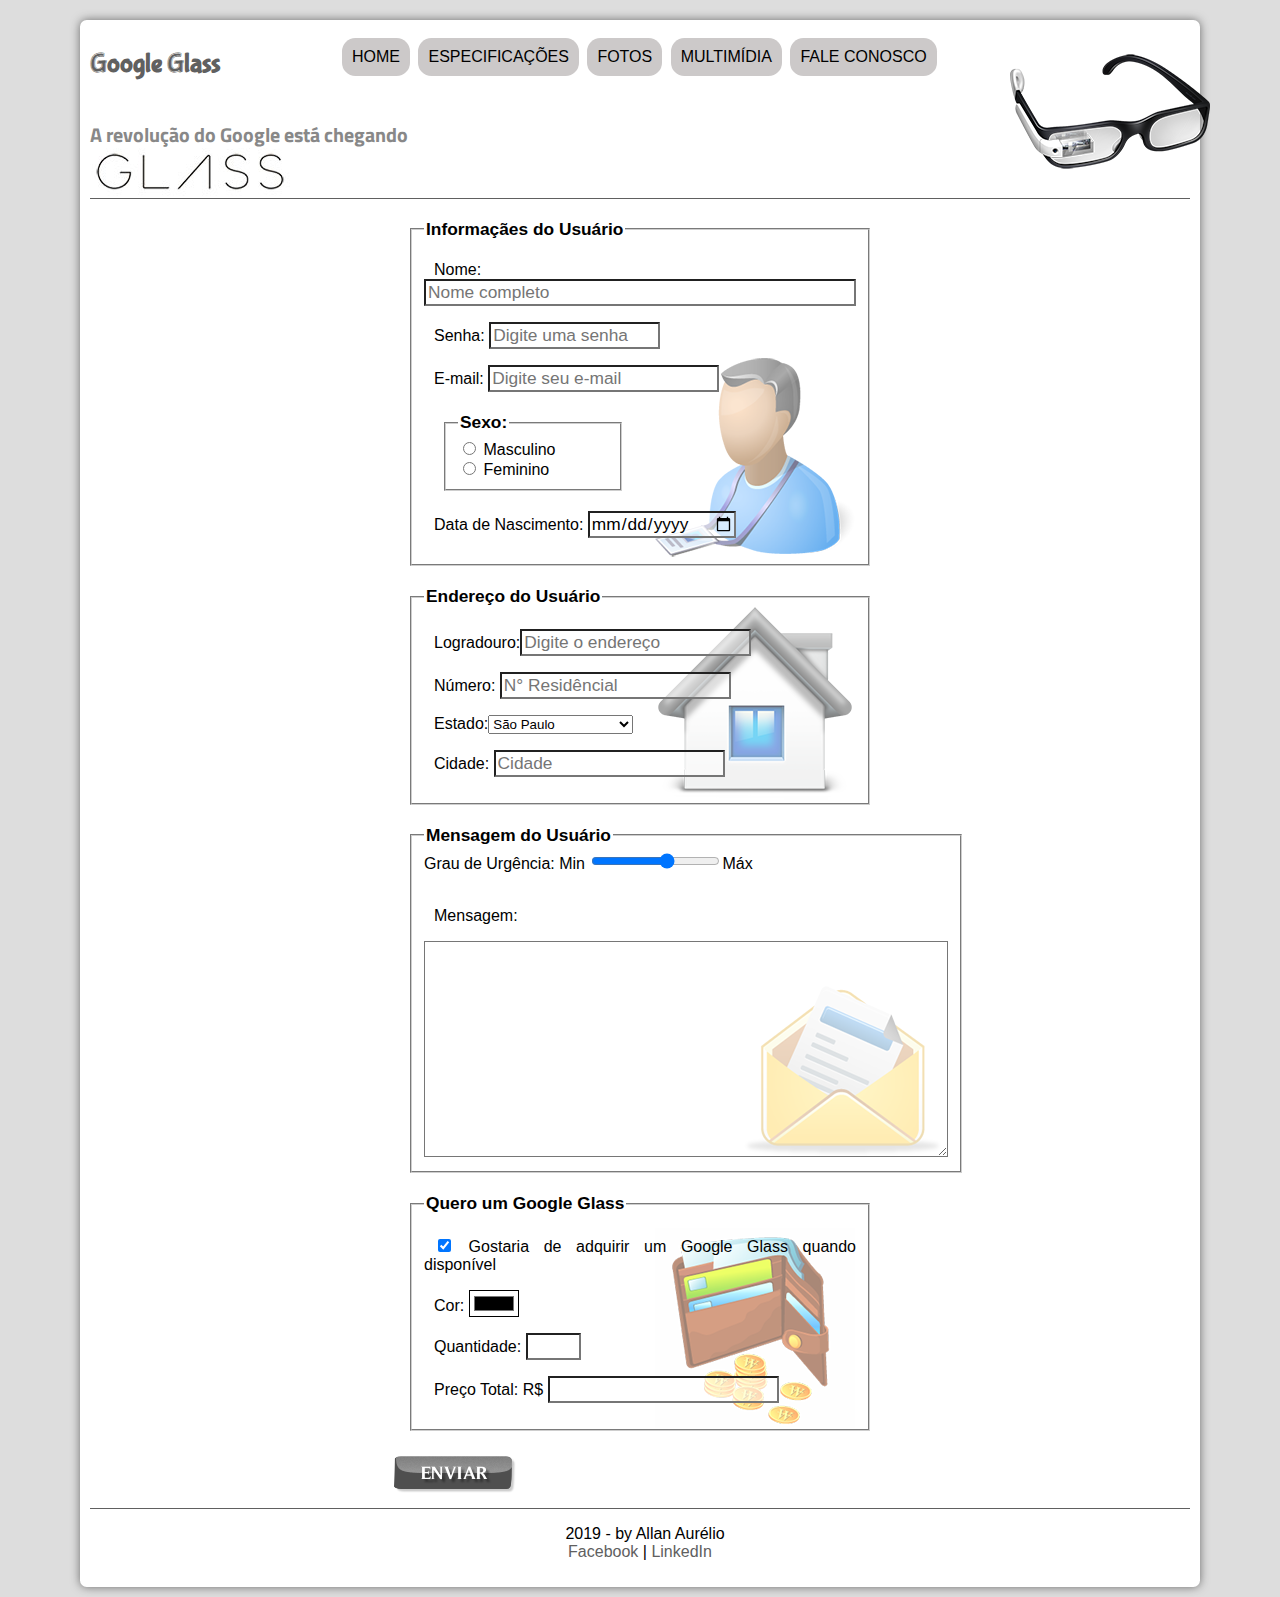
<file: curso-html5-pacote01/projeto-glass-html5/fale-conosco.html>
<!DOCTYPE html>
<html lang="pt-BR">
<head>
    <meta charset="UTF-8">
    <meta name="viewport" content="width=device-width, initial-scale=1.0">
    <meta http-equiv="X-UA-Compatible" content="ie=edge">
    <title>Tudo sobre Google Glass</title>
    <link rel="stylesheet" type="text/css" href="estilos.css" media="all" />
    <link rel="stylesheet" type="text/css" href="_css/form.css" media="all">
    <script>
        function calc_total(){
            var qtd = Number(document.getElementById('cQtd').value);
            tot = qtd * 1500;
            document.getElementById('cTot').value = tot;
        }

    </script>


</head>
<body>
    
 <div id = "interface"> 
        <header id ="cabecalho">
     <hgroup>  
<h1>Google Glass</h1>
<h2> A revolução do Google está chegando</h2></hgroup>

<img id="icone" src="_imagens/glass-oculos-preto-peq.png">
<nav id = "menu"> 
<h1>Menu Principal</h1>
<ul type="disc">
     <li onmouseover = "mudaFoto('_imagens/home.png')" onmouseout="mudaFoto('_imagens/contato.png')"><a href="index.html">Home</a></li>
     <li onmouseover ="mudaFoto('_imagens/especificacoes.png')" onmouseout="mudaFoto('_imagens/contato.png')"><a href="specs.html">Especificações</a></li> 
     <li onmouseover="mudaFoto('_imagens/fotos.png')" onmouseout="mudaFoto('_imagens/contato.png')"><a href="fotos.html">Fotos</a></li>
     <li onmouseover="mudaFoto('_imagens/multimidia.png')" onmouseout="mudaFoto('_imagens/contato.png')"><a href="multimidia.html">Multimídia</a></li>
     <li onmouseover="mudaFoto('_imagens/contato.png')"onmouseout="mudaFoto('_imagens/contato.png')"><a href="fale-conosco.html">Fale conosco</a></li>
</ul>
</nav>
</header>

 <form method="post" id="fcontato" action="mailto:allan.aurelio@hotmail.com" oninput="calc_total();"> 
    <fieldset id="usuario">
   <legend>  Informaçães do Usuário</legend>
   <p> Nome:<input type="text" id="cNome" name="nNome" size="40" maxlength="50" placeholder="Nome completo"> </p>
   <p> Senha: <input type="password" id="cSenha" name="tSenha" size="14" maxlength="8" placeholder="Digite uma senha"> </p>
   <p> E-mail: <input type="email" id="cMail" name="tMail" size="20" maxlength="40" placeholder="Digite seu e-mail"> </p>
<fieldset id="sexo"> <legend> Sexo:</legend>
        <input type="radio" name="tMas" id="cMas"> <label for="cMas"> Masculino</label> <br/>
      <input type="radio" name="tMas" id="cFem"> <label for="cFem">Feminino</label>  </fieldset>  
        <p>Data de Nascimento: <input type="date" name="tNasc" id="cNasc"> </p>
</fieldset>
<fieldset id="endereco">
        <legend>Endereço do Usuário </legend>
    
    <p>Logradouro:<input type="text" id="cLog" name="tLog" size="20" maxlength="40" placeholder="Digite o endereço"> </p>
    <p>Número: <input type="number" id="cNum" name="tNum" size="6" maxlength="10" placeholder="N° Residêncial"> </p>
    <p>Estado:<select name="estados-brasil">
            <option value="AC">Acre</option>
            <option value="AL">Alagoas</option>
            <option value="AP">Amapá</option>
            <option value="AM">Amazonas</option>
            <option value="BA">Bahia</option>
            <option value="CE">Ceará</option>
            <option value="DF">Distrito Federal</option>
            <option value="ES">Espírito Santo</option>
            <option value="GO">Goiás</option>
            <option value="MA">Maranhão</option>
            <option value="MT">Mato Grosso</option>
            <option value="MS">Mato Grosso do Sul</option>
            <option value="MG">Minas Gerais</option>
            <option value="PA">Pará</option>
            <option value="PB">Paraíba</option>
            <option value="PR">Paraná</option>
            <option value="PE">Pernambuco</option>
            <option value="PI">Piauí</option>
            <option value="RJ">Rio de Janeiro</option>
            <option value="RN">Rio Grande do Norte</option>
            <option value="RS">Rio Grande do Sul</option>
            <option value="RO">Rondônia</option>
            <option value="RR">Roraima</option>
            <option value="SC">Santa Catarina</option>
            <option selected value="SP">São Paulo</option>
            <option value="SE">Sergipe</option>
            <option value="TO">Tocantins</option>
        </select> </p>
    <p>Cidade: <input type="text" id="cCid" name="tCid" size="20" maxlength="20" placeholder="Cidade"></p>
</fieldset>
    <fieldset id="mensagem">
            <legend>Mensagem do Usuário </legend>
    Grau de Urgência: Min <input type="range" id="cUrg" name="cUrg" min="0" max="10" step="2">Máx<br/> <br/>
    <p>Mensagem:</p>
    <textarea name="tMsg" id="cMsg" cols="50" rows="10"></textarea>
</fieldset>
    <fieldset id="pedido">
            <legend>Quero um Google Glass </legend>
            
   <p><input type="checkbox" id="cPed" name="tPed" checked><label for="cPed"> Gostaria de adquirir um Google Glass quando disponível</label></p> 
   <p>Cor: <input type="color" id="cCor" name="tColor"></p>  
   <p> Quantidade: <input type="number" name="tQtd" id="cQtd" min="0" max="5"> </p> 
   <p>Preço Total: R$ <input type="text" name="tTot" id="cTot" readonly></p>  
</fieldset>

<input type="image" name="tBot" id="cBot" src="_imagens/botao-enviar.png" >
</form>
<footer id="rodape"> <p>2019 - by Allan Aurélio </br>
    <a href="https://www.facebook.com/AllanAurelio66" target="_blank">Facebook </a>| <a href="https://www.linkedin.com/in/allan-aurélio-sousa-barbosa-73228189/" target="_blank">LinkedIn</a></p> </footer>
    </div>
    <script src ="javaglass.js">
        
    </script>
    </body>
    </html>
</file>
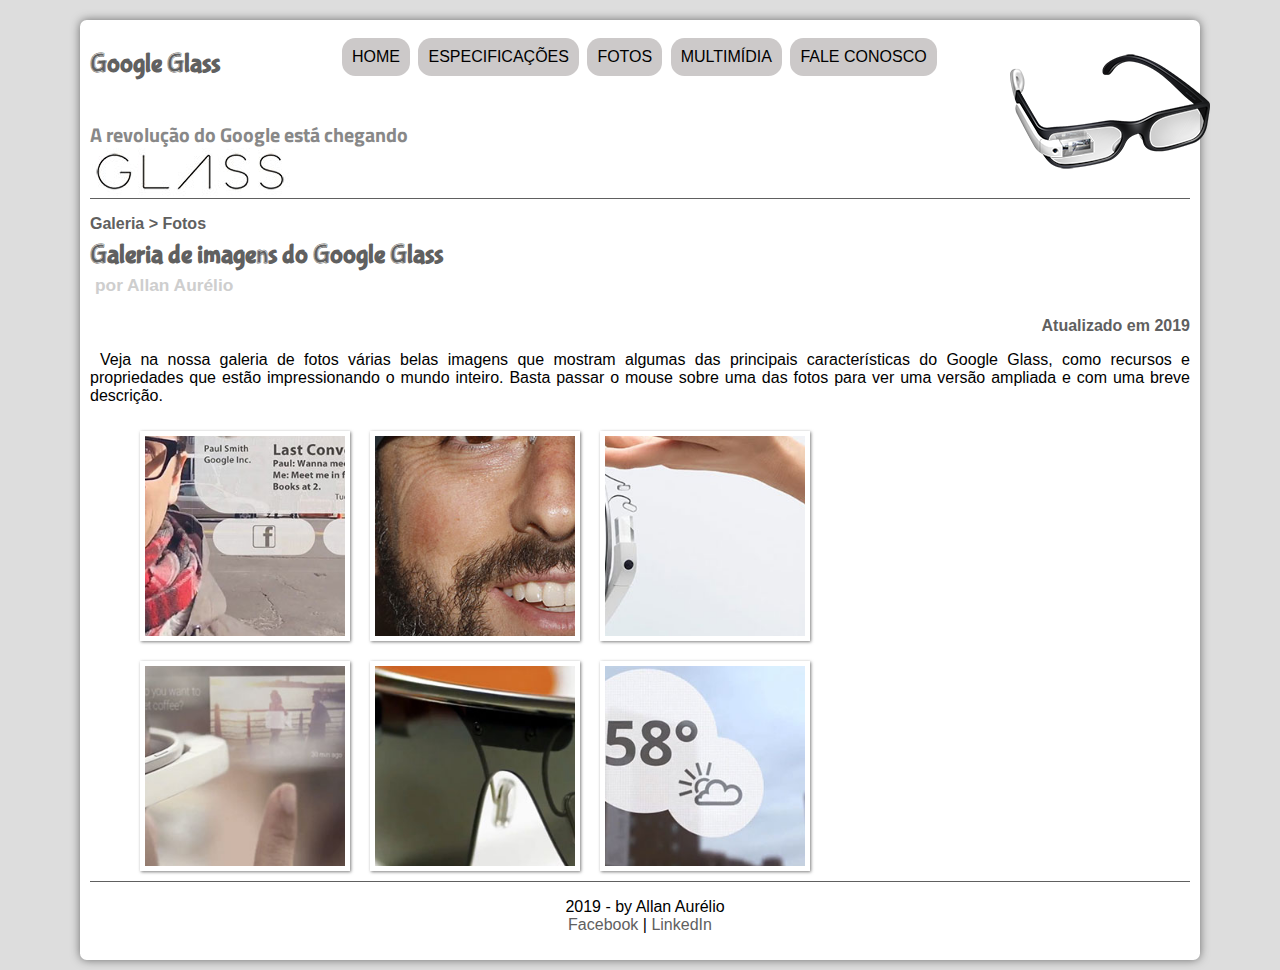
<file: curso-html5-pacote01/projeto-glass-html5/fotos.html>
<!DOCTYPE html>
<html lang="pt-BR">
<head>
    <meta charset="UTF-8">
    <meta name="viewport" content="width=device-width, initial-scale=1.0">
    <meta http-equiv="X-UA-Compatible" content="ie=edge">
    <title>Tudo sobre Google Glass</title>
    <link rel="stylesheet" type="text/css" href="estilos.css" media="all" />
    <link rel="stylesheet"  type= "text/css" href="_css/fotos.css" media="all">

</head>
<body>
    
 <div id = "interface"> 
        <header id ="cabecalho">
     <hgroup>  
<h1>Google Glass</h1>
<h2> A revolução do Google está chegando</h2></hgroup>

<img id="icone" src="_imagens/glass-oculos-preto-peq.png">
<nav id = "menu"> 
<h1>Menu Principal</h1>
<ul type="disc">
     <li onmouseover = "mudaFoto('_imagens/home.png')" onmouseout="mudaFoto('_imagens/fotos.png')"><a href="index.html">Home</a></li>
     <li onmouseover ="mudaFoto('_imagens/especificacoes.png')" onmouseout="mudaFoto('_imagens/fotos.png')"><a href="specs.html">Especificações</a></li> 
     <li onmouseover="mudaFoto('_imagens/fotos.png')" onmouseout="mudaFoto('_imagens/fotos.png')"><a href="fotos.html">Fotos</a></li>
     <li onmouseover="mudaFoto('_imagens/multimidia.png')" onmouseout="mudaFoto('_imagens/fotos.png')"><a href="multimidia.html">Multimídia</a></li>
     <li onmouseover="mudaFoto('_imagens/contato.png')"onmouseout="mudaFoto('_imagens/fotos.png')"><a href="fale-conosco.html">Fale conosco</a></li>
</ul>
</nav>
</header>
<section id="corpofull">
    <article id="artigo">
            <header id ="cabecalho2">
    <hgroup>
    <h3>Galeria > Fotos</h3>
    <h1>Galeria de imagens do Google Glass</h1>
    <h2>por Allan Aurélio</h2>
    <h3 class="direita">Atualizado em 2019</h3>
    </hgroup>
    </header>

<p>Veja na nossa galeria de fotos várias belas imagens que mostram algumas das principais características do Google Glass, como recursos e propriedades que estão impressionando o mundo inteiro. Basta passar o mouse sobre uma das fotos para ver uma versão ampliada e com uma breve descrição.</p>

<ul id="albumfoto">
<li id="foto01"><span> Agenda e lembretes</span></li>
<li id="foto02"><span>Sergey Brin usando o Glass</span></li>
<li id="foto03"><span>Leve e compacto</span></li>
<li id="foto04"><span> Sensação de uma tela de 50"</span></li>
<li id="foto05"><span>Vários tipos de lente</span></li>
<li id="foto06"><span>Informações importantes</span></li></ul>

<footer id="rodape"> <p>2019 - by Allan Aurélio </br>
    <a href="https://www.facebook.com/AllanAurelio66" target="_blank">Facebook </a>| <a href="https://www.linkedin.com/in/allan-aurélio-sousa-barbosa-73228189/" target="_blank">LinkedIn</a></p> </footer>
    </div>
    <script src ="javaglass.js">
        
    </script>
    </body>
    </html>
</file>
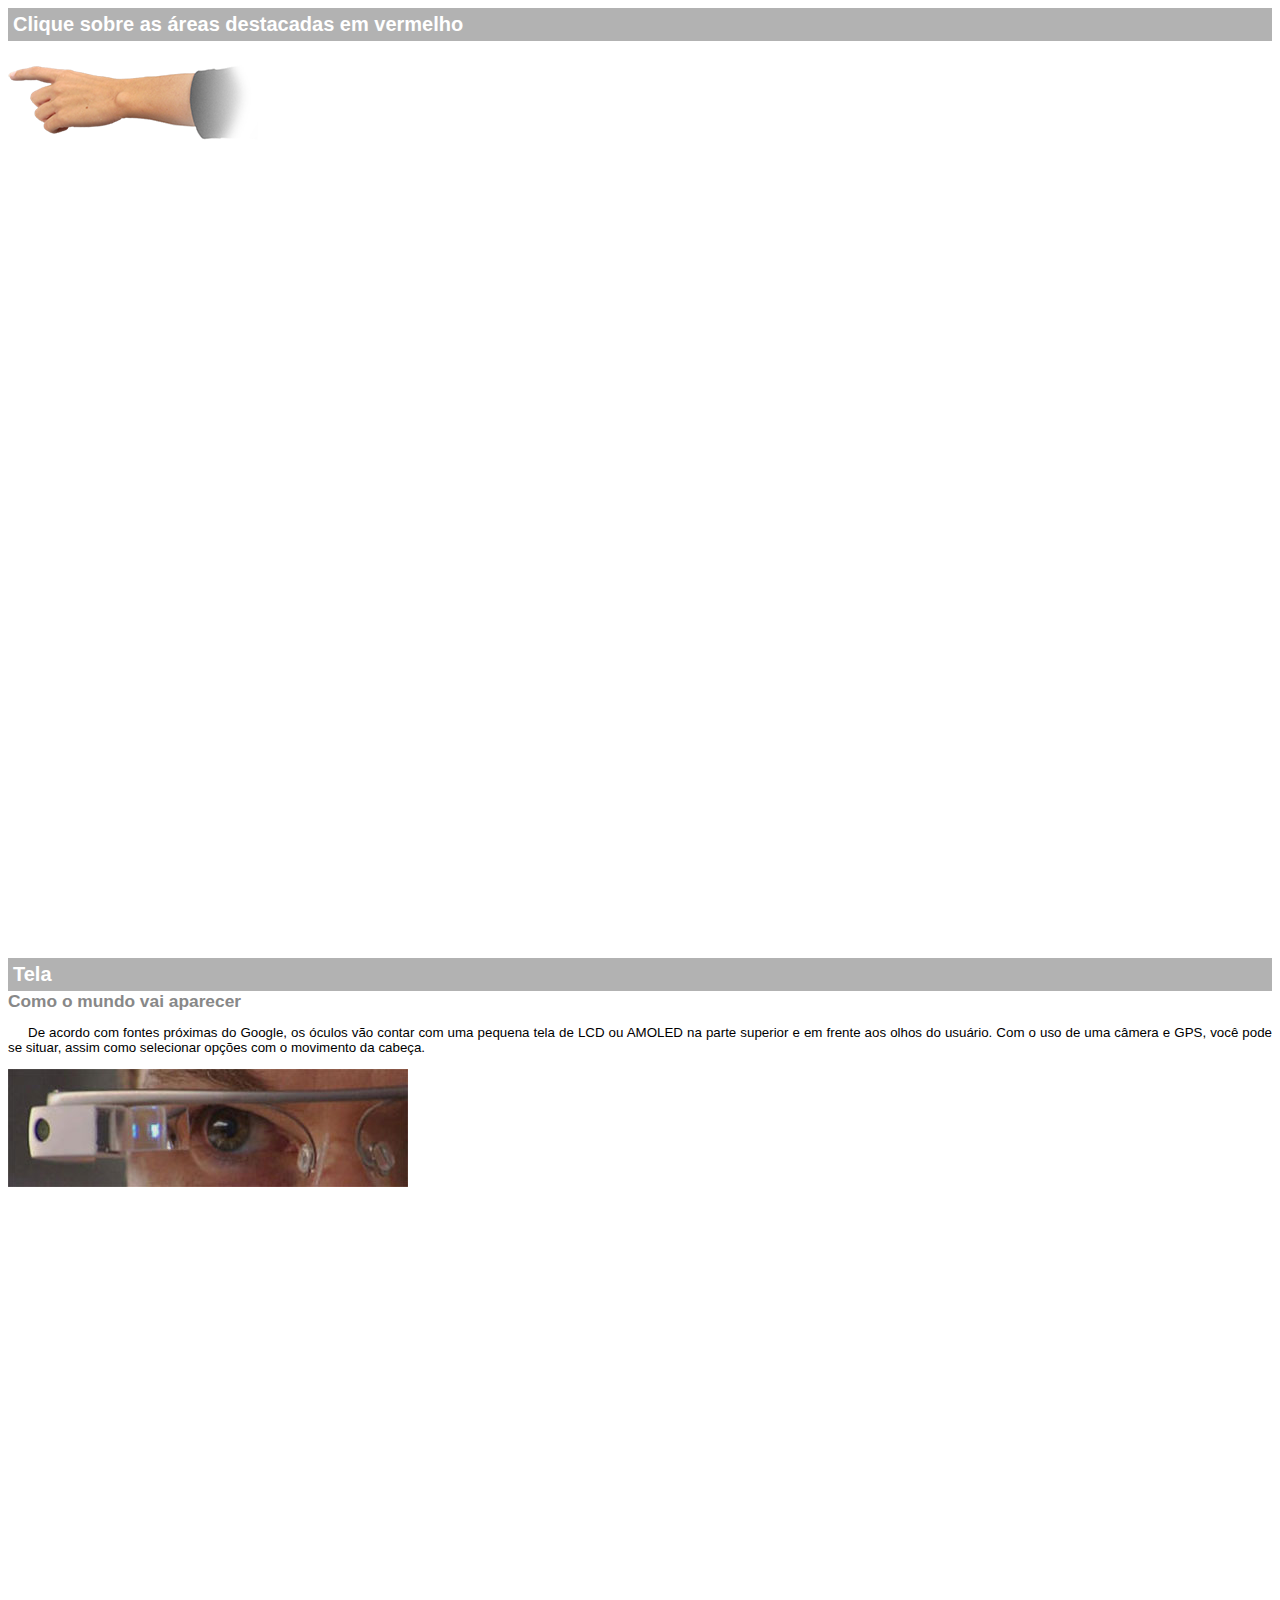
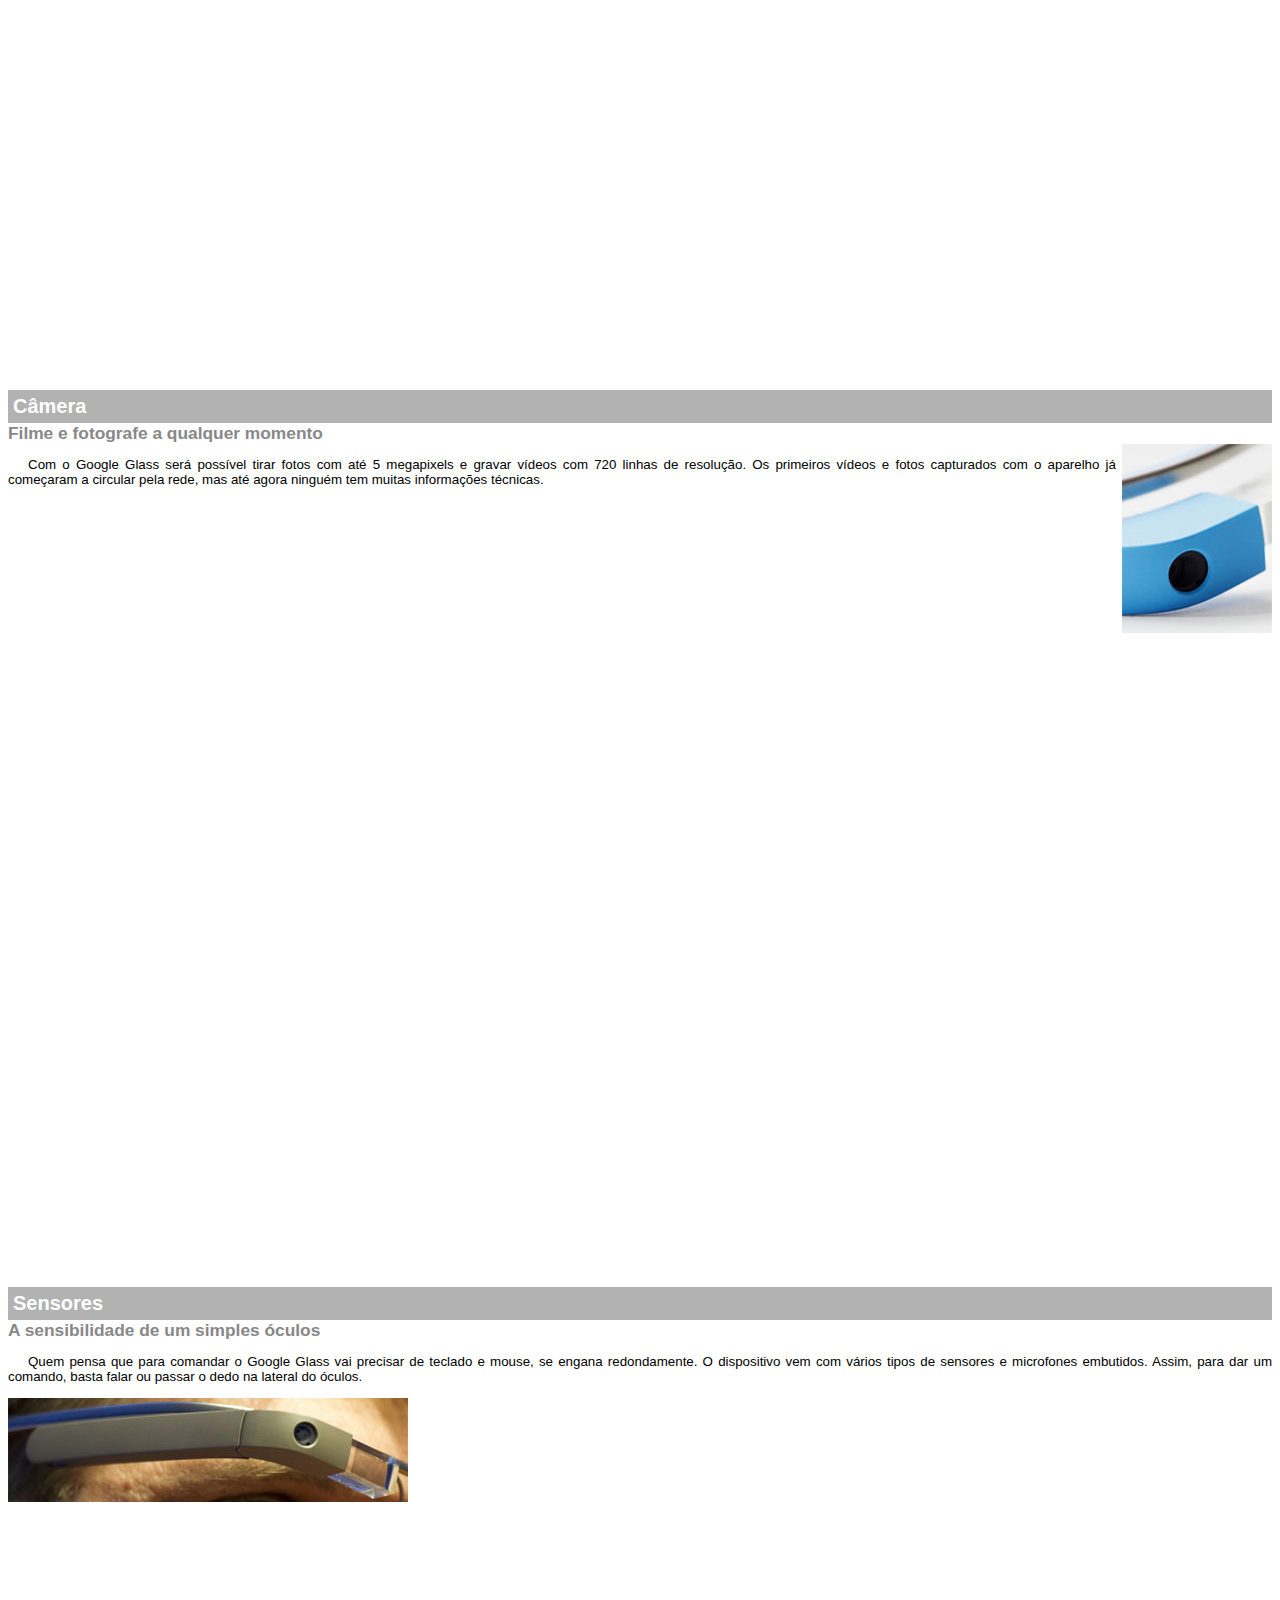
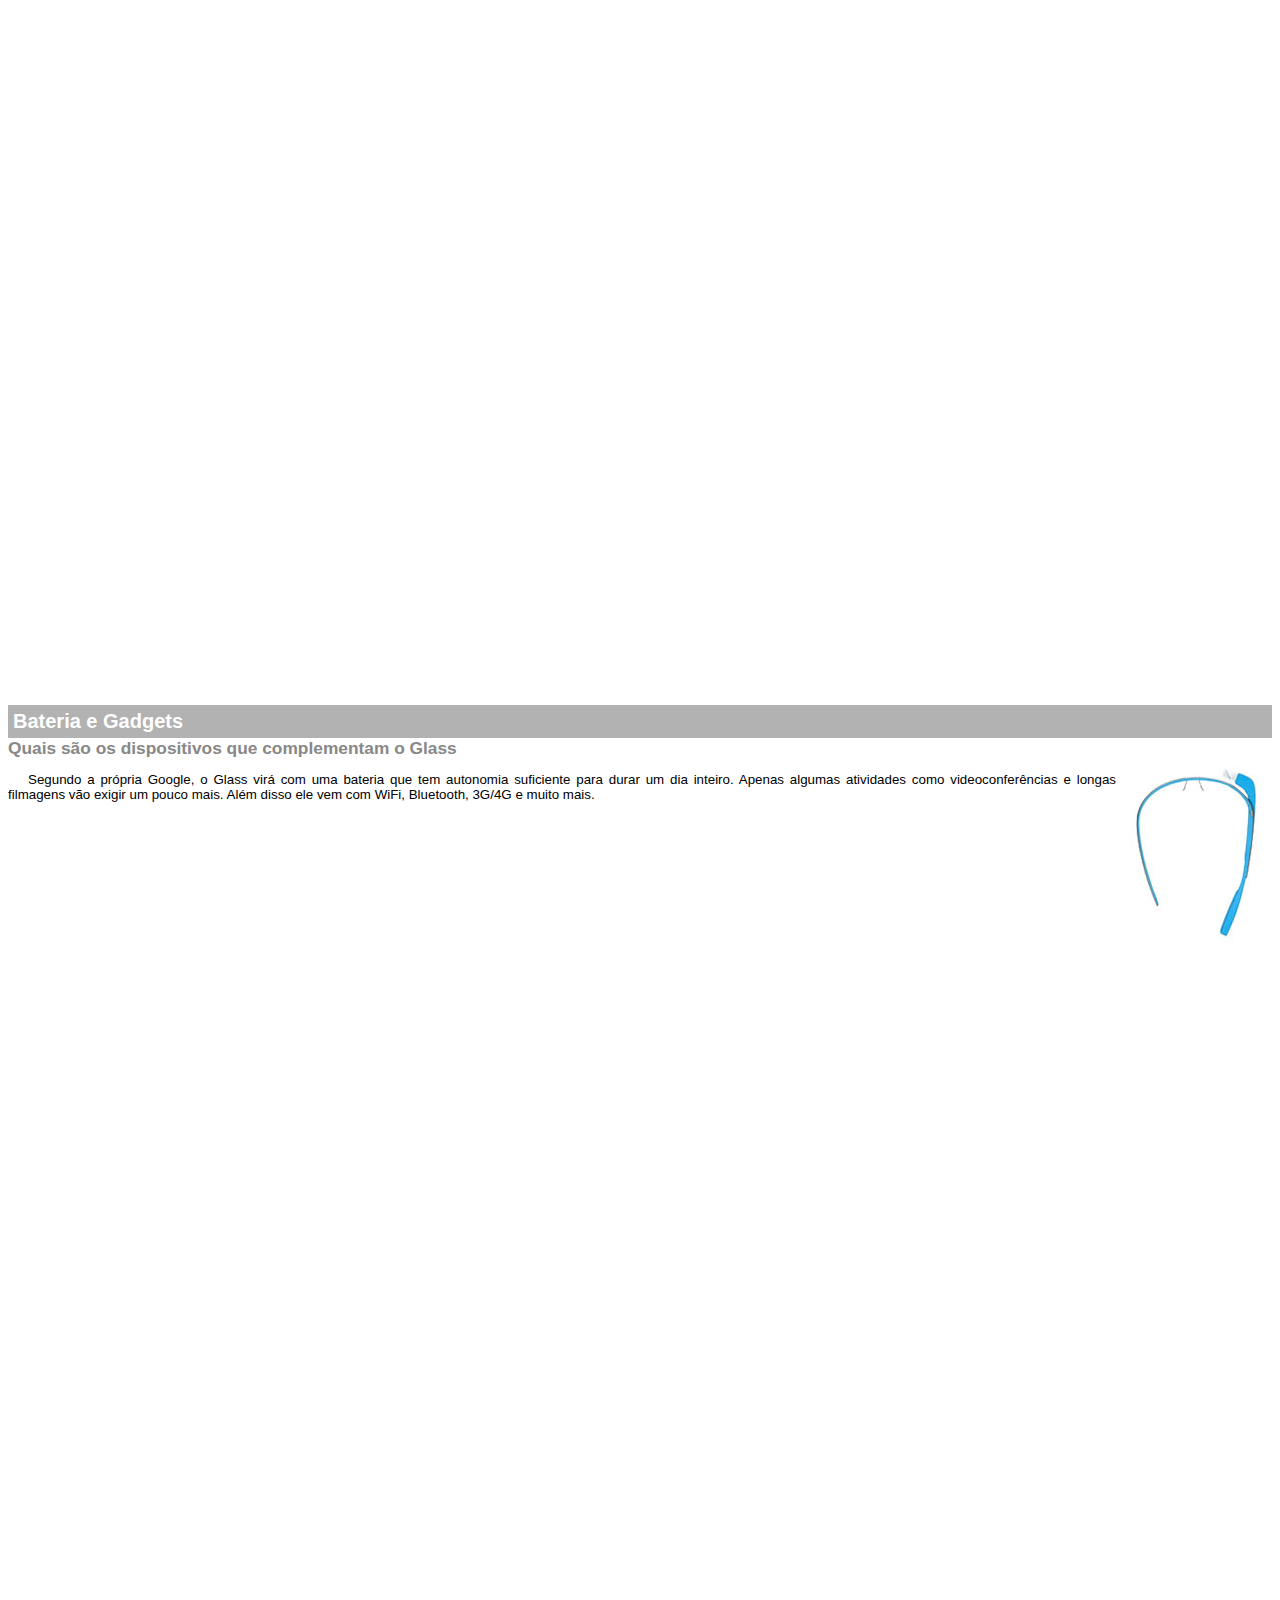
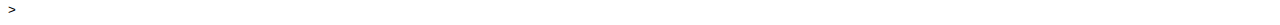
<file: curso-html5-pacote01/projeto-glass-html5/google-glass.html>
<!DOCTYPE html>
<html lang="pt-BR">
<head>
    <meta charset="UTF-8">
    <meta name="viewport" content="width=device-width, initial-scale=1.0">
    <meta http-equiv="X-UA-Compatible" content="ie=edge">
    <title>Document GG</title>
    <style>
        body{
            font-family: Arial;
            font-size:10pt;
            overflow: hidden;
        }
        p{
           text-align: justify;
           text-indent: 20px;
        }
        article h1{
            font-size: 15pt;
            color:white;
            background-color: rgba(0,0,0,0.3);
            padding:5px;
            margin:0px;
        }
        article h2{
            font-size: 13pt;
            color:#888888;
            margin:0px;
        }
        article{
            margin-bottom: 800px;
        }
        img.img-dir{
            display: block;
            float: right;
            margin-left: 6px;
        }
    </style>
</head>
<body>
    
<article id="topo"> <header><h1>Clique sobre as áreas destacadas em vermelho</h1></header>
 <img src="_imagens/mao.png" alt="Mão apontando para a esquerda" > </article>

<article id="tela">
    <header> <h1>Tela</h1>
<h2>Como o mundo vai aparecer</h2></header>
<p>De acordo com fontes próximas do Google, os óculos vão contar com uma pequena tela de LCD ou AMOLED na parte superior e em frente aos olhos do usuário. Com o uso de uma câmera e GPS, você pode se situar, assim como selecionar opções com o movimento da cabeça.</p>
             <img src="_imagens/det-tela.jpg" alt="Tela do google Glass">     </article>
<article id="camera">
        <header> <h1>Câmera</h1>
<h2>Filme e fotografe a qualquer momento</h2> </header>
<img src="_imagens/det-camera.jpg" class= "img-dir"alt="Camera do Google Glass">
<p>Com o Google Glass será possível tirar fotos com até 5 megapixels e gravar vídeos com 720 linhas de resolução. Os primeiros vídeos e fotos capturados com o aparelho já começaram a circular pela rede, mas até agora ninguém tem muitas informações técnicas.</p></article>

<article id="sensores"> <header><h1>Sensores</h1>
<h2>A sensibilidade de um simples óculos</h2></header>
<p>Quem pensa que para comandar o Google Glass vai precisar de teclado e mouse, se engana redondamente. O dispositivo vem com vários tipos de sensores e microfones embutidos. Assim, para dar um comando, basta falar ou passar o dedo na lateral do óculos.</p>
<img src="_imagens/det-touch.jpg" alt="Touch Screen do Google Glass"></article>

<article id="bateria"> <header><h1>Bateria e Gadgets</h1>
<h2>Quais são os dispositivos que complementam o Glass</h2></header>
<img src="_imagens/det-bateria.jpg" class="img-dir" alt="Bateria do google Glass">
<p>Segundo a própria Google, o Glass virá com uma bateria que tem autonomia suficiente para durar um dia inteiro. Apenas algumas atividades como videoconferências e longas filmagens vão exigir um pouco mais. Além disso ele vem com WiFi, Bluetooth, 3G/4G e muito mais.</article>
</body>
</html>>
</file>
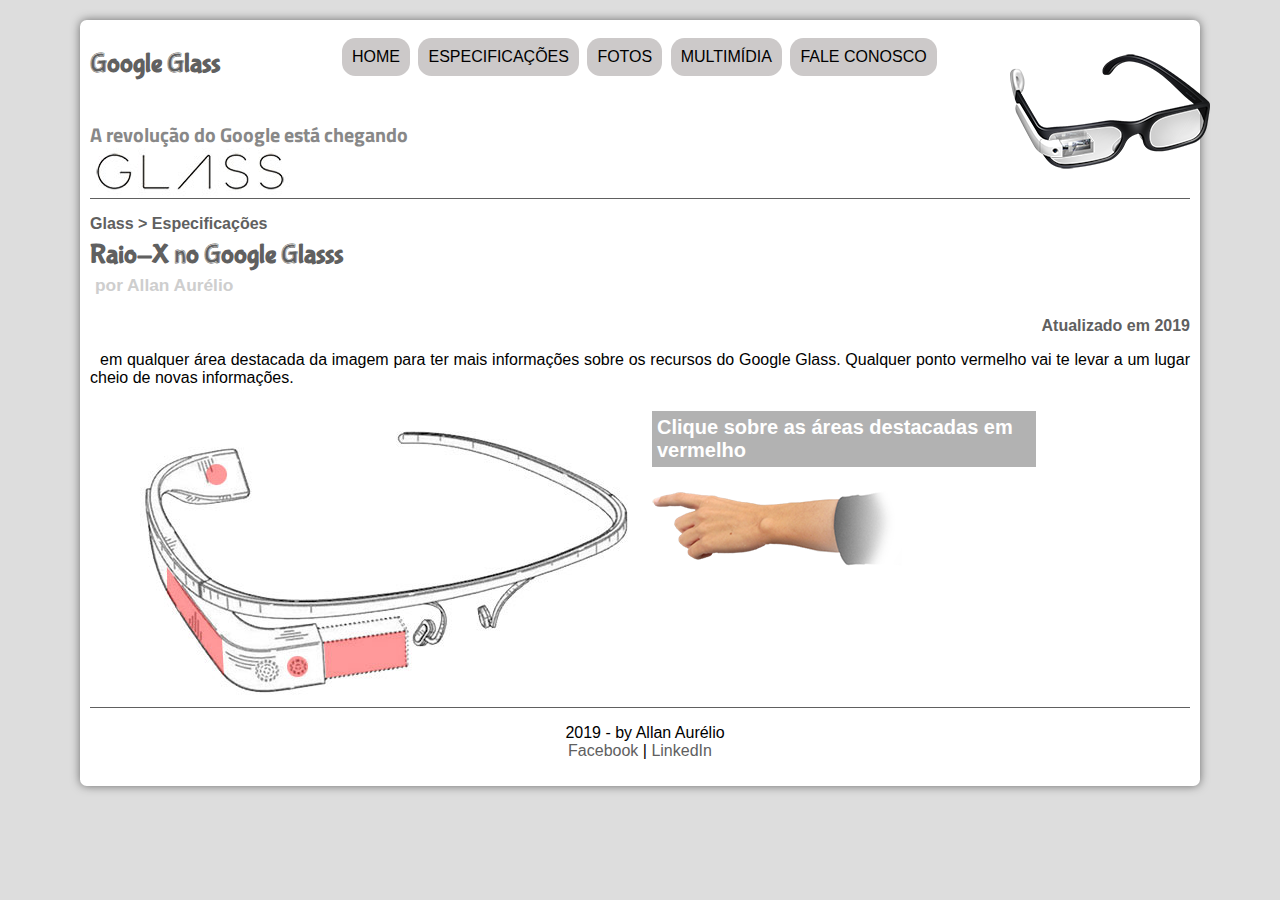
<file: curso-html5-pacote01/projeto-glass-html5/specs.html>
<!DOCTYPE html>
<html lang="pt-BR">
<head>
    <meta charset="UTF-8">
    <meta name="viewport" content="width=device-width, initial-scale=1.0">
    <meta http-equiv="X-UA-Compatible" content="ie=edge">
    <title>Tudo sobre Google Glass</title>
    <link rel="stylesheet" type="text/css" href="estilos.css" media="all" />
    <link rel="stylesheet" type="text/css" href="_css/specs.css" media="all">

</head>
<body>
    
 <div id = "interface"> 
        <header id ="cabecalho">
     <hgroup>  
<h1>Google Glass</h1>
<h2> A revolução do Google está chegando</h2></hgroup>

<img id="icone" src="_imagens/glass-oculos-preto-peq.png">
<nav id = "menu"> 
<h1>Menu Principal</h1>
<ul type="disc">
     <li onmouseover = "mudaFoto('_imagens/home.png')" onmouseout="mudaFoto('_imagens/especificacoes.png')"><a href="index.html">Home</a></li>
     <li onmouseover ="mudaFoto('_imagens/especificacoes.png')" onmouseout="mudaFoto('_imagens/especificacoes.png')"><a href="specs.html">Especificações</a></li> 
     <li onmouseover="mudaFoto('_imagens/fotos.png')" onmouseout="mudaFoto('_imagens/especificacoes.png')"><a href="fotos.html">Fotos</a></li>
     <li onmouseover="mudaFoto('_imagens/multimidia.png')" onmouseout="mudaFoto('_imagens/especificacoes.png')"><a href="multimidia.html">Multimídia</a></li>
     <li onmouseover="mudaFoto('_imagens/contato.png')"onmouseout="mudaFoto('_imagens/especificacoes.png')"><a href="fale-conosco.html">Fale conosco</a></li>
</ul>
</nav>
</header>
<section id="corpofull">
        <article id="artigo">
                <header id ="cabecalho2">
        <hgroup>
        <h3>Glass > Especificações</h3>
        <h1>Raio-X no Google Glasss</h1>
        <h2>por Allan Aurélio</h2>
        <h3 class="direita">Atualizado em  2019</h3>
        </hgroup>
        </header>




<p> em qualquer área destacada da imagem para ter mais informações sobre os recursos do Google Glass. Qualquer ponto vermelho vai te levar a um lugar cheio de novas informações.</p>

<section id="conteudo">
    <img src="_imagens/glass-esquema-marcado.jpg" usemap="#meumapa">
    <map name="meumapa">
        <area shape="rect" coords="180,206,267,244" href="google-glass.html#tela" target="janela"/>
        <area shape="circle" coords="158,245,12" href="google-glass.html#camera" target="janela"/>
        <area shape="circle" coords="78,53,12" href="google-glass.html#bateria" target="janela">
        <area shape="poly" coords="27,145,84,217,83,250,26,168" href="google-glass.html#sensores" target="janela">
    </map>
    <iframe src="google-glass.html" name="janela" id="frame-specs"></iframe>

</section>
</article>
</section>
<footer id="rodape"> <p>2019 - by Allan Aurélio </br>
    <a href="https://www.facebook.com/AllanAurelio66" target="_blank">Facebook </a>| <a href="https://www.linkedin.com/in/allan-aurélio-sousa-barbosa-73228189/" target="_blank">LinkedIn</a></p> </footer>
    </div>
    <script src ="javaglass.js">
        
    </script>
    </body>
    </html>
</file>
<file: curso-html5-pacote01/projeto-glass-html5/estilos.css>
@import url('https://fonts.googleapis.com/css?family=Titillium+Web&display=swap" rel="stylesheet');
@font-face{
    font-family: 'FontLogo';
    src: url("_fonts/bubblegum-sans-regular.otf")
}


p{
    text-align: justify;
    text-indent: 10px;
}
a{
    color:#606060;
    text-decoration: none;
}
a:hover{
    text-decoration: underline;
    color: blue;
}
body{
    font-family: arial, sans-serif;
    background-color: #dddddd;
}
table#tabelaspec{
    border: 1px solid#606060;
    border-spacing: 0px;
    margin-left: auto;
    margin-right: auto;
}
table#tabelaspec td{
    border: 1px solid #606060;
    padding:10px;
    text-align: center;
    vertical-align: middle;
}
table#tabelaspec td.ce{
    text-align: right;
     background-color: #606060;
     color:white;
     vertical-align: top;
     font-weight: bold;

}
table#tabelaspec td.cd{
    text-align: left;
    background-color:#cecece;

}
 table#tabelaspec caption{
     color:#888888;
     font-size: 13pt;
     font-weight: bolder;
  
 }
 table#tabelaspec caption  span{
     display: block;
     float:right;
     color: black;
     font-size: 8pt;
     margin-top: 30px;
 }
div#interface{
    width: 1100px;
    background-color: #ffffff;
    margin: 20px auto 10px auto;
    box-shadow: 0px 0px 10px rgb(107, 107, 107);
    padding: 10px;
    border-radius: 5pt;
}
header#cabecalho img#icone{
    position: absolute;
    left: 1010px;
    top:50px;
}
header#cabecalho{
    border-bottom: 1px #606060 solid;
    height: 150px;
    background: url("_imagens/glass-logo-peq.jpg")no-repeat 0px 100px;

}
header#cabecalho h1{
    font-family: 'FontLogo',sans-serif;
    font-size: 20pt;
    color: #606060;
    text-shadow:rgba(0,0,0,0.6);
    padding: 0px;
    margin-bottom: -10px;

}
header#cabecalho h2{
    font-family: 'Titillium Web', sans-serif;
    font-size:15pt;
    color: #888888;
    padding:0px;
    margin-top: 50px;

}

figure.foto-legenda{
    position: relative;
    border-radius: 10px;
  
    
    
}
figure.foto-legenda img{
    width: 100%;
    height: 100%;
    border-radius: 10pt;

    
   
}
figure.foto-legenda figcaption{
    opacity: 0;
    position: absolute;
    top: 0px;
    background-color: rgba(0,0,0,0.8);
    color: white;
    width:100%;
    height: 100%;
    padding:5px;
    box-sizing: border-box;
    transition: opacity 1s;
    border-radius: 10pt;
}
figure.foto-legenda:hover figcaption{
    opacity:1;
}
nav#menu{
    display: block;
    
   

}
nav#menu ul{
    list-style: none;
    text-transform: uppercase;
    position:absolute;
    top:20px;
    left:300px;


}nav#menu li{
    display: inline-block;
    background-color: rgb(204, 201, 201);
    padding: 10px;
    margin: 2px;
    transition: background-color 1s;
    border-radius: 10pt;

  
}
nav#menu li:hover{
    background-color: #606060;
    border-radius: 10pt;
}
nav#menu h1{
    display:none;
}
nav#menu a{
    color:black;
    text-decoration: none;
   
}
nav#menu a:hover{
    color:white;
    
}
section#corpo{
    display: block;
    width: 600px;
    float: left;
    margin-top: 100px;
    border-right: 1px solid #606060;
    padding-right: 20px;
}
article#artigo h2{
    font-size: 12pt;
    color:#606060;
    background-color:#c4c2c2;
    padding: 5px 0px 5px 5px;
    margin:10px;
    
}
header#cabecalho2 h1{
    font-family: 'FontLogo', sans-serif;
    font-size: 20pt;
    color: #606060;
    margin-bottom: 0px;
    margin-top: -10px;
}
header#cabecalho2 h2{
    font-size: 13pt;
    color:#cecece;
    background:none;
    margin: 0px;

}
header#cabecalho2 h3{
    font-size: 12pt;
    color: #606060;

}
.direita{
    text-align: right;
}
aside#lateral{
    display: block;
    width: 400px;
    float: right;
    margin-top:-1400px;
    padding: 40px;
    background-color: #dddddd;
    box-shadow:2px 2px 2px rgba(0,0,0,0.6);
}
aside#lateral h1{
    font-family: 'FontLogo', sans-serif;
    font-size: 20pt;
    color:#606060;
    margin-top: 0px;

}
aside#lateral h2{
    background-color: #606060;
    font-size: 13pt;
    color:#ffffff;
    padding:5px;

}
footer#rodape{
    clear: both;
    border-top: 1px solid #606060;
}
footer#rodape p{
    text-align: center;
}
</file>
<file: curso-html5-pacote01/projeto-glass-html5/_css/form.css>
form{
    width: 500px;
    margin: auto;
}
input, textarea{
    font-family: sans-serif;
    font-weight: normal;
    font-size: 13pt;
    background-color: rgba(255, 255,255,.5)
}
input:hover, textarea:hover{
    background-color: #dddddd;
}
legend{
    color: black;
    font-weight: bold;
    font-size: 13pt;
    font-family: sans-serif;
}
fieldset{
    border-color: #cecece;
    margin: 20px;

}
fieldset#sexo{
    width: 150px;
}
fieldset#usuario{
    background:url('../_imagens/icone-contato.png') no-repeat 95% 95%; 
}
fieldset#endereco{
    background:url('../_imagens/icone-endereco.png') no-repeat 95% 95%; 
}
fieldset#mensagem{
    background:url('../_imagens/icone-mensagem.png') no-repeat 95% 95%; 
}
fieldset#pedido{
    background:url('../_imagens/icone-pagamento.png') no-repeat 95% 95%; 
}
</file>
<file: curso-html5-pacote01/projeto-glass-html5/_css/fotos.css>
ul#albumfoto{
    width: 700px;
    margin: 0px;
    list-style: none;
    overflow: hidden;
}
ul#albumfoto li span{
    opacity: 0;
    color:#ffffff;
    text-shadow: 1px 1px 1px black;
    background-color: rgba(0,0,0,0.5);
    font-size: 9pt;
    line-height: 370px;
    padding: 5px;

}
ul#albumfoto li:hover span {
    opacity: 1;
}
ul#albumfoto li{
    float: left;
    width: 200px;
    height: 200px;
    margin:10px;
    border: 5px solid white;
    box-shadow: 1px 1px 3px rgba(0,0,0,0.5);
    transition: all 0.5s ease-in;
    
}
ul#albumfoto li:hover{

    transform: scale(1.2)
}
ul#albumfoto li#foto01{
    background: url('../_imagens/galeria-01.jpg') no-repeat;
    background-position: 50% 50%;
    background-size: 400px 400px;
    background-color: white;
}
ul#albumfoto li#foto02{
    background: url('../_imagens/galeria-02.jpg') no-repeat;
    background-position: 50% 50%;
    background-size: 400px 400px;
    background-color: white;
}
ul#albumfoto li#foto03{
    background: url('../_imagens/galeria-03.jpg') no-repeat;
    background-position: 50% 50%;
    background-size: 400px 400px;
    background-color: white;

}
ul#albumfoto li#foto04{
    background: url('../_imagens/galeria-04.jpg') no-repeat;
    background-position: 50% 50%;
    background-size: 400px 400px;
    background-color: white;

}
ul#albumfoto li#foto05{
    background: url('../_imagens/galeria-05.jpg')no-repeat;
    background-position: 50% 50%;
    background-size: 400px 400px;
    background-color: white;
    
}
ul#albumfoto li#foto06{
    background: url('../_imagens/galeria-06.jpg') no-repeat;
    background-position: 50% 50%;
    background-size: 400px 400px;
    background-color: white;
}
ul#albumfoto li#foto01:hover{
    background-position: 0px 0px;
    background-size: 200px 200px;

}
ul#albumfoto li#foto02:hover{
    background-position: 0px 0px;
    background-size: 200px 200px;

}
ul#albumfoto li#foto03:hover{
    background-position: 0px 0px;
    background-size: 200px 200px;

}
ul#albumfoto li#foto04:hover{
    background-position: 0px 0px;
    background-size: 200px 200px;

}
ul#albumfoto li#foto05:hover{
    background-position: 0px 0px;
    background-size: 200px 200px;

}
ul#albumfoto li#foto06:hover{
    background-position: 0px 0px;
    background-size: 200px 200px;

}
</file>
<file: curso-html5-pacote01/projeto-glass-html5/_css/specs.css>
section#conteudo{
    width: 1000px;
    margin:auto;
}
iframe#frame-specs{
    width: 400px;
    height: 300px;
    border: none;
   
}
area {
    outline: 0;
}
</file>
